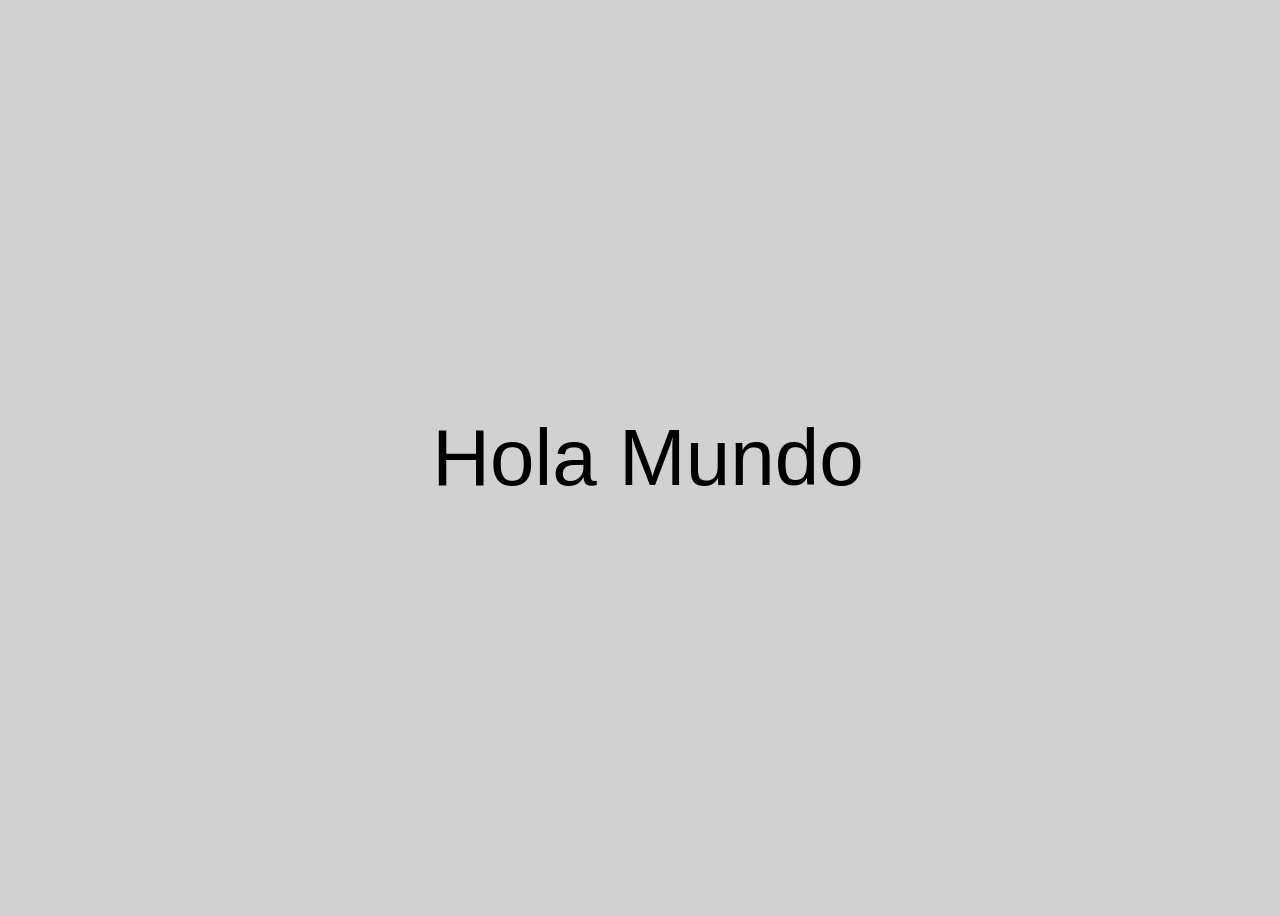
<file: index.html>
<!DOCTYPE html>
<html lang="en">
<head>
    <meta charset="UTF-8">
    <meta name="viewport" content="width=device-width, initial-scale=1.0">
    <title>Pokemon Web App</title>
    <link rel="stylesheet" href="styles.css">
</head>
<body>
    <span id="app">Hola Mundo</span>
</body>
</html>
</file>
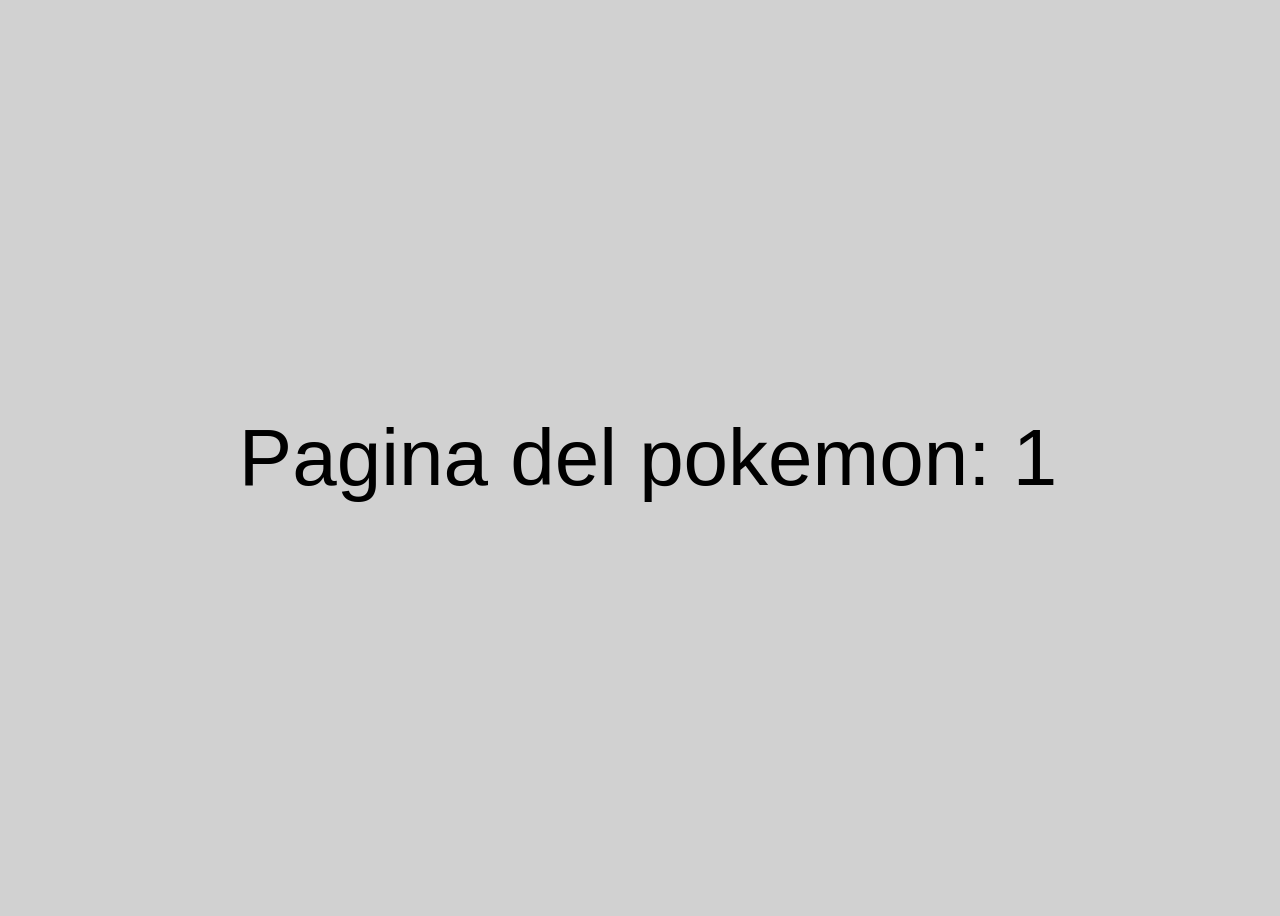
<file: recursos-nativos-section-six-pokemons/1/index.html>
<!DOCTYPE html>
<html lang="en">
<head>
    <meta charset="UTF-8">
    <meta name="viewport" content="width=device-width, initial-scale=1.0">
    <title>Pokemon Web App</title>
    <link rel="stylesheet" href="../../styles.css">
</head>
<body>
    <span id="app">Pagina del pokemon: 1</span>
</body>
</html>
</file>
<file: styles.css>
body {
    background-color: rgb(209, 209, 209);
    display: flex;
    width: 100vw;
    height: 100vh;
    justify-content: center;
    align-items: center;
    font-family: Arial, Helvetica, sans-serif;
}

span {
    font-size: 5rem;
    color: rgb(0, 0, 0);
}
</file>
